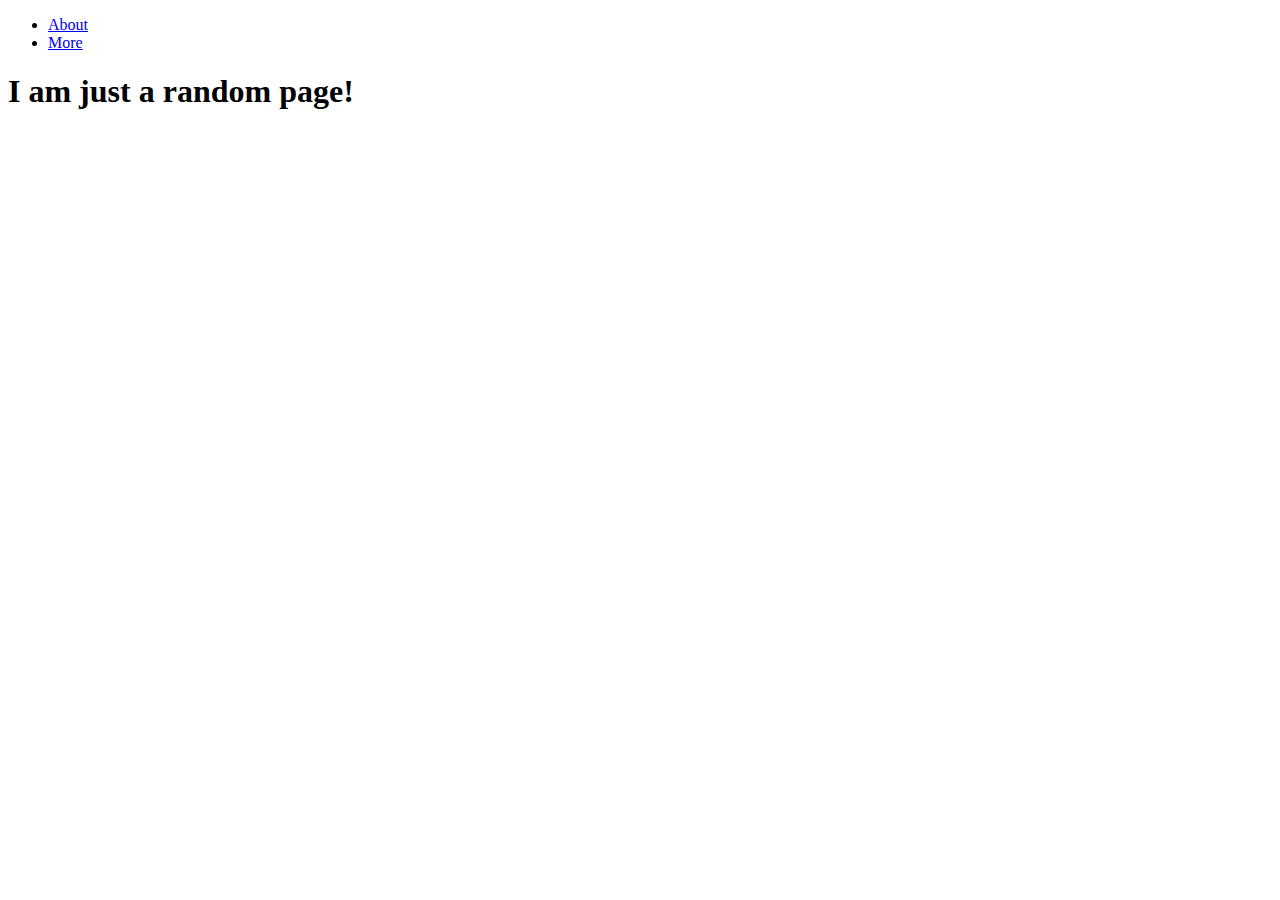
<file: index.html>
<!DOCTYPE html>
<html lang="en">
<head>
    <meta charset="UTF-8">
    <meta name="viewport" content="width=device-width, initial-scale=1.0">
    <title>Document</title>
</head>
<body>
    <ul>
        <li><a href="about.html">About</a></li>
        <li><a href="more.html">More</a></li>
    </ul>
    <h1>I am just a random page!</h1>
</body>
</html>
</file>
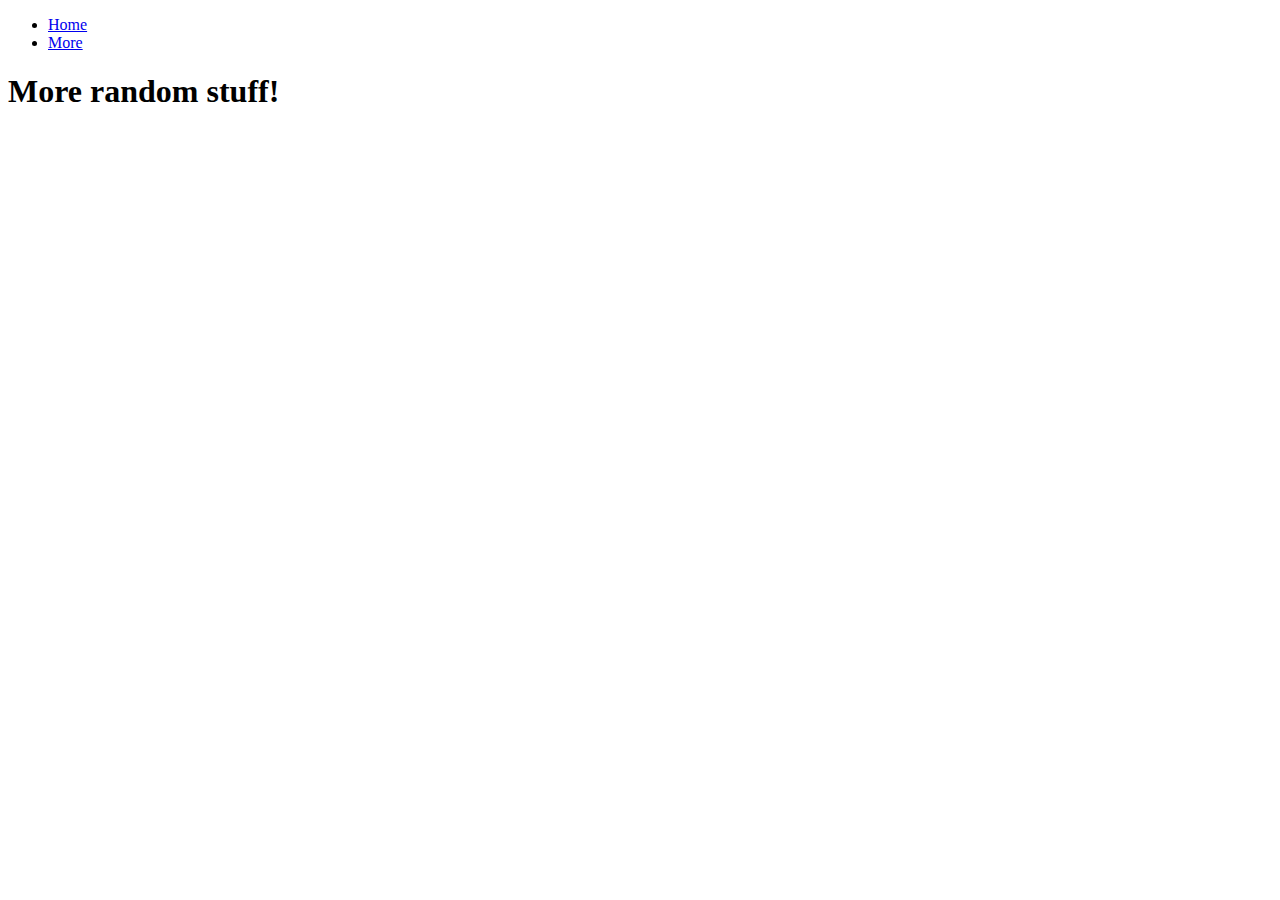
<file: about.html>
<!DOCTYPE html>
<html lang="en">
<head>
    <meta charset="UTF-8">
    <meta name="viewport" content="width=device-width, initial-scale=1.0">
    <title>Document</title>
</head>
<body>
    <ul>
        <li><a href="index.html">Home</a></li>
        <li><a href="more.html">More</a></li>
    </ul>
    <h1>More random stuff!</h1>
</body>
</html>
</file>
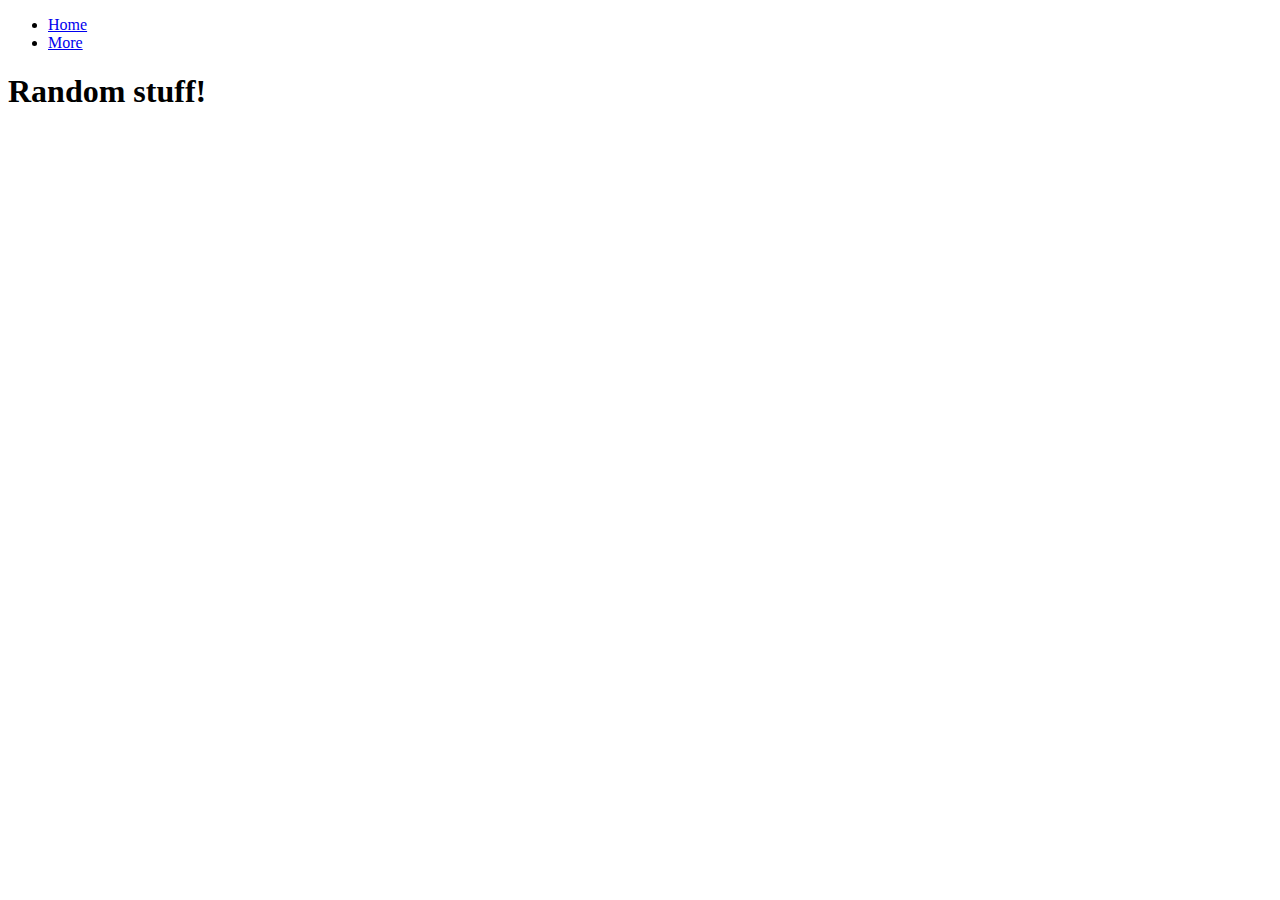
<file: more.html>
<!DOCTYPE html>
<html lang="en">
<head>
    <meta charset="UTF-8">
    <meta name="viewport" content="width=device-width, initial-scale=1.0">
    <title>Document</title>
</head>
<body>
    <ul>
        <li><a href="index.html">Home</a></li>
        <li><a href="about.html">More</a></li>
    </ul>
    <h1>Random stuff!</h1>
</body>
</html>
</file>
